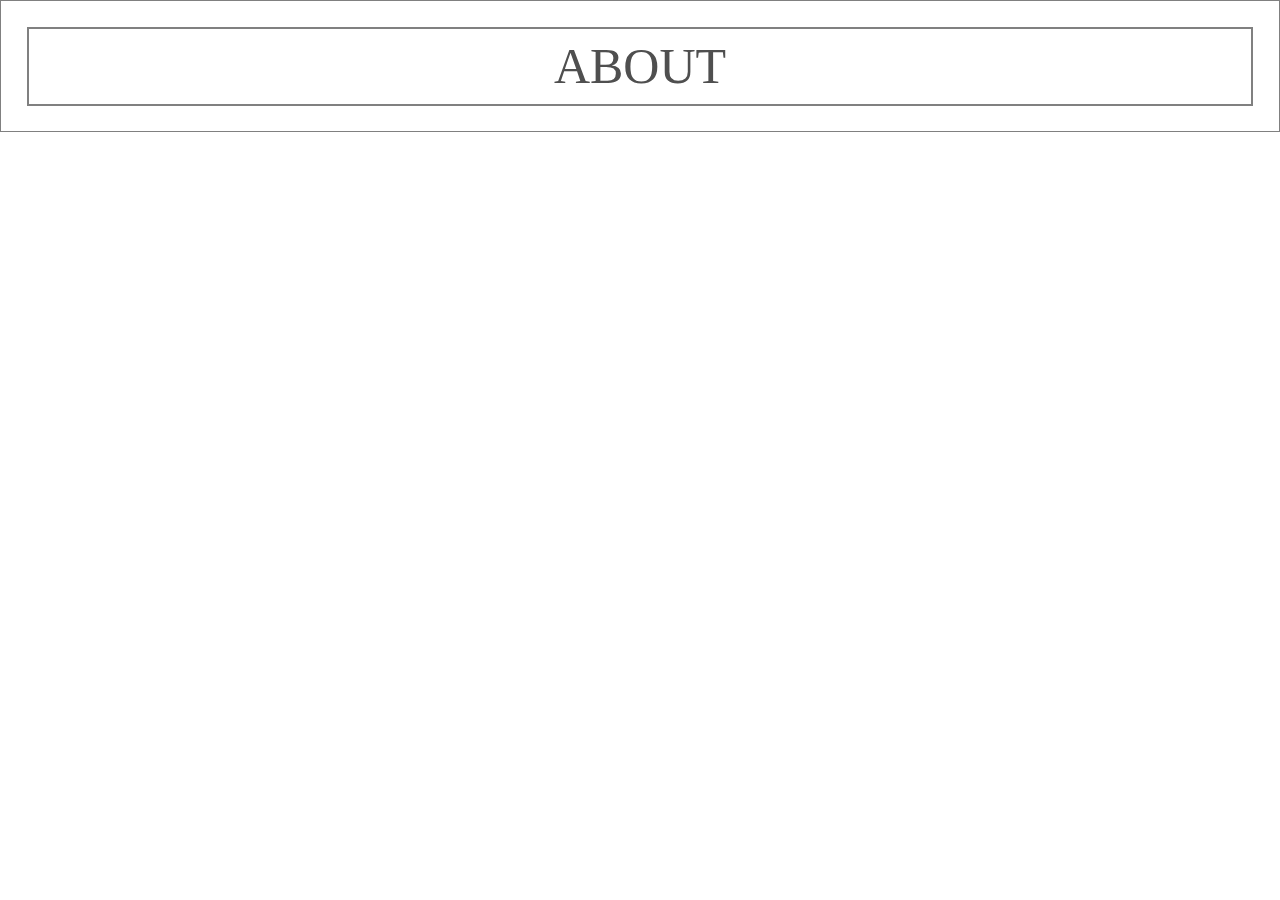
<file: about.html>
<!DOCTYPE html>
<html lang="en">
<head>
    <meta charset="UTF-8">
    <meta name="viewport" content="width=device-width, initial-scale=1.0">
    <title>About Brittney Dalby's Projects</title>
    <link rel="stylesheet" href="style/index.css">
</head>
<body>
    <h1> About </h1>
</body>
</html>
</file>
<file: style/index.css>
/* Add CSS styling here */
html, body, div, span, applet, object, iframe,
h1, h2, h3, h4, h5, h6, p, blockquote, pre,
a, abbr, acronym, address, big, cite, code,
del, dfn, em, img, ins, kbd, q, s, samp,
small, strike, strong, sub, sup, tt, var,
b, u, i, center,
dl, dt, dd, ol, ul, li,
fieldset, form, label, legend,
table, caption, tbody, tfoot, thead, tr, th, td,
article, aside, canvas, details, embed,
figure, figcaption, footer, header, hgroup,
menu, nav, output, ruby, section, summary,
time, mark, audio, video {
margin: 0;
padding: 0;
font-size: 100%;
font: inherit;
vertical-align: baseline;
}
*{
    box-sizing:border-box;
    max-width:100%;
    border:1px solid grey;
    padding:0;
    margin:0;
}
html{
    font-size:62.5%;
}
body{
    color:#4f4f4f;
    font-size:1.6rem;
    line-height:1.5;
    font-family: 'Times New Roman', Times, serif;
    max-width:100%;
    margin:2% 2%;
}
header{
    display:flex;
    justify-content:space-between;
}
h1{
    display:flex;
    justify-content:center;
    font-size:5rem;
    text-transform: uppercase;
}
nav{
    width: 50%;
    display:flex;
    justify-content:space-between;
}
nav a{
    display:inline-block;
    text-decoration: none;
    color:#4f4f4f;
    padding:2%; 
    width:25%;
    border:2px solid #4f4f4f;
    border-radius:10px;
    text-align:center;
    letter-spacing:1.5px;
    font-size:2rem;
}

.top-section{
    display:flex;
    justify-content:center;
    text-decoration:none;
}
.top-section a{
    color:black;
    text-decoration:none;
    font-weight:bold;
}
.image-button{
    background-image: url("https://images.unsplash.com/photo-1611004739509-f23bd5730705?ixid=MnwxMjA3fDB8MHxwaG90by1wYWdlfHx8fGVufDB8fHx8&ixlib=rb-1.2.1&auto=format&fit=crop&w=870&q=80/600/400");
    background-repeat:no-repeat;
    background-size:cover;
    color:white;
    width:60rem;
    height:40rem;
    text-decoration: none;
}
.project-section{
    display:flex;
    flex-direction:row;
    flex-wrap:wrap;
    justify-content: space-evenly;
    padding:2rem;
}
.port-element{
    text-align:center;
}
.port-element p{
    font-weight: bold;
    text-transform:uppercase;
}
footer{
    background-color:lightgray;
    padding:2rem;
    text-align:center;
    color:black;
    text-decoration:none;
}
footer a{
    color:black;
    text-decoration:none;
}

@media (max-width: 800px){
    *{
        max-width:100%;
    }
    h1{
        font-size:3rem;
    }
    nav a{
        display: flex;
        justify-content:space-around;
        width:100%;
    }


}

@media (max-width: 500px){
    *{
        max-width:100%;
    }
    .top-header{
        display:flex;
        flex-direction: column;
        align-items:center;
    }
    h1{
        font-size:4rem;
    }
    nav{
        display:flex;
        flex-direction:column;
        align-content:center;
    }
    nav a{
        margin:2% auto;
    }
    .image-button{
        width:40rem;
        height:30rem;
    }
   
}
</file>
